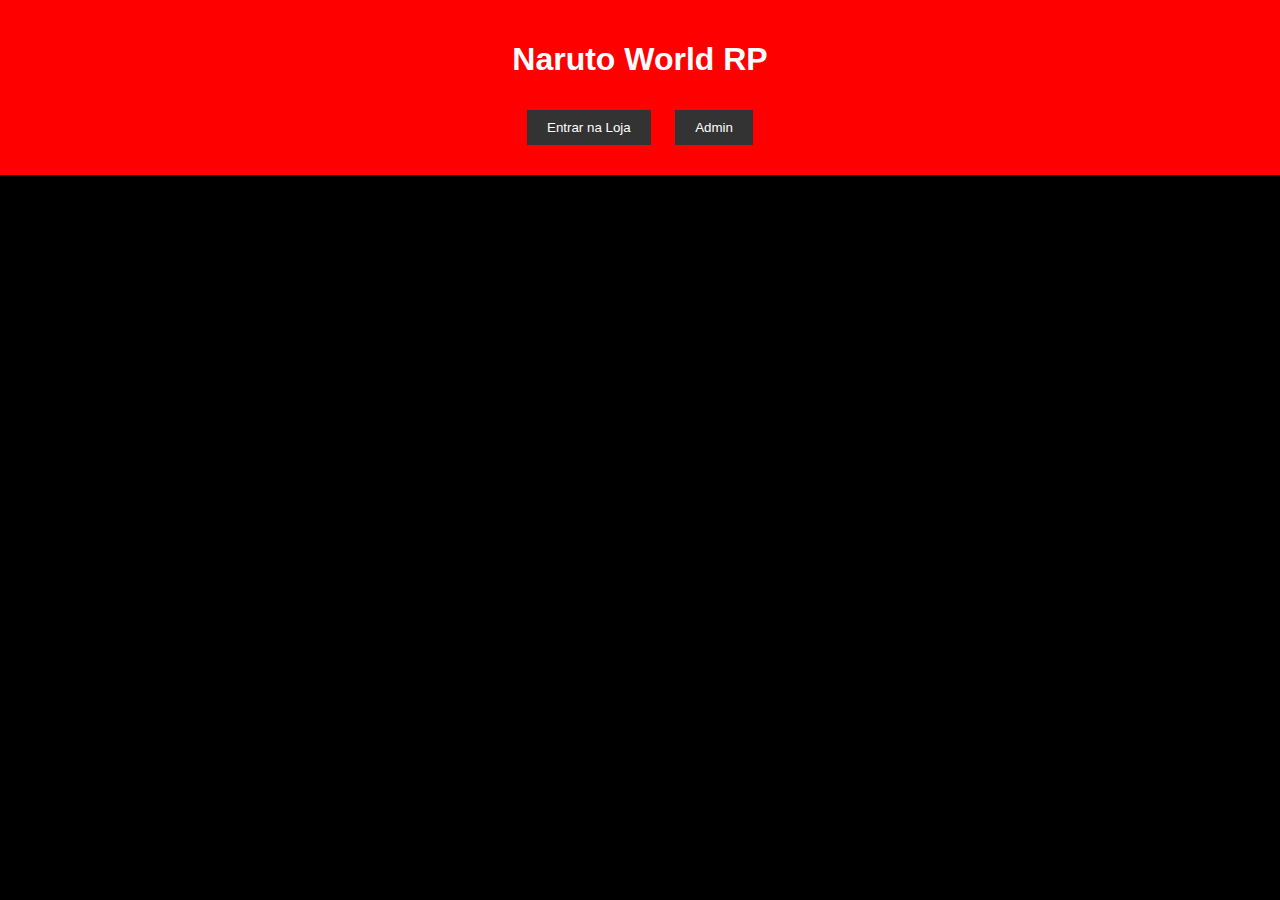
<file: index.html>
<!DOCTYPE html>
<html lang="pt-BR">
<head>
  <meta charset="UTF-8" />
  <meta name="viewport" content="width=device-width, initial-scale=1.0"/>
  <title>Naruto World RP</title>
  <link rel="stylesheet" href="style.css"/>
</head>
<body>
  <header>
    <h1>Naruto World RP</h1>
    <button onclick="window.location.href='loja.html'">Entrar na Loja</button>
    <button onclick="window.location.href='admin.html'">Admin</button>
  </header>
</body>
</html>
</file>
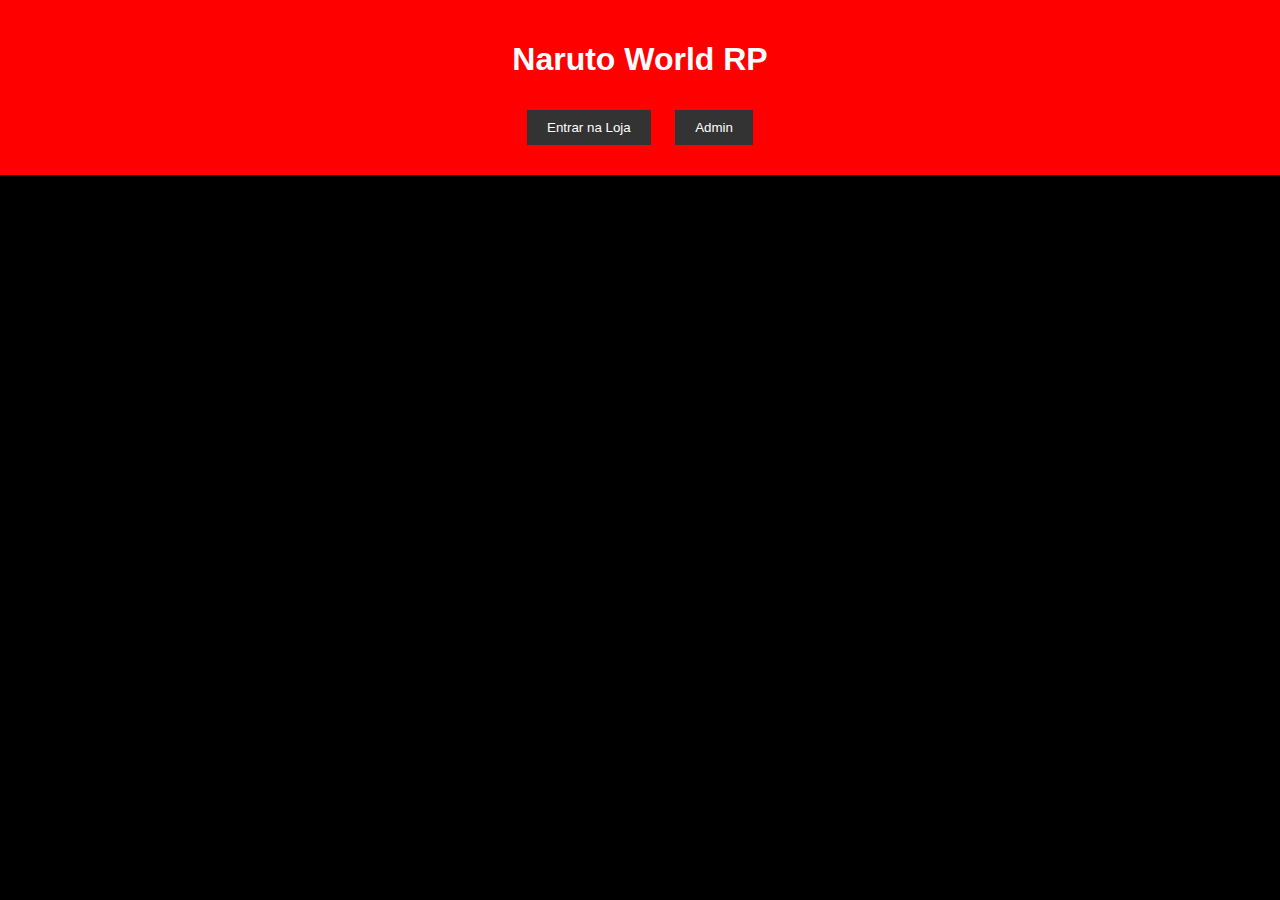
<file: admin.html>
<!DOCTYPE html>
<html lang="pt-BR">
<head>
  <meta charset="UTF-8" />
  <title>Admin - Naruto World</title>
  <link rel="stylesheet" href="style.css" />
  <script>
    function verificarSenha() {
      const senha = prompt("Digite a senha:");
      if (senha !== "junior") {
        alert("Senha incorreta!");
        window.location.href = "index.html";
      } else {
        mostrarPedidos();
      }
    }

    function mostrarPedidos() {
      const pedidos = JSON.parse(localStorage.getItem("pedidos") || "[]");
      const lista = document.getElementById("pedidos");
      pedidos.forEach((p, i) => {
        const div = document.createElement("div");
        div.className = "card";
        div.innerHTML = `<b>VIP:</b> ${p.vip}<br/>
                         <b>Nick:</b> ${p.nick}<br/>
                         <b>Discord:</b> ${p.discord}<br/>
                         <b>Comprovante:</b> ${p.comprovante}<br/>
                         <button onclick="aprovar(${i})">Aprovar</button>
                         <button onclick="reprovar(${i})">Reprovar</button>`;
        lista.appendChild(div);
      });
    }

    function aprovar(i) {
      alert("Pedido aprovado!");
    }

    function reprovar(i) {
      alert("Pedido reprovado!");
    }

    window.onload = verificarSenha;
  </script>
</head>
<body>
  <h2>Admin - Aprovar Pedidos</h2>
  <div id="pedidos"></div>
</body>
</html>
</file>
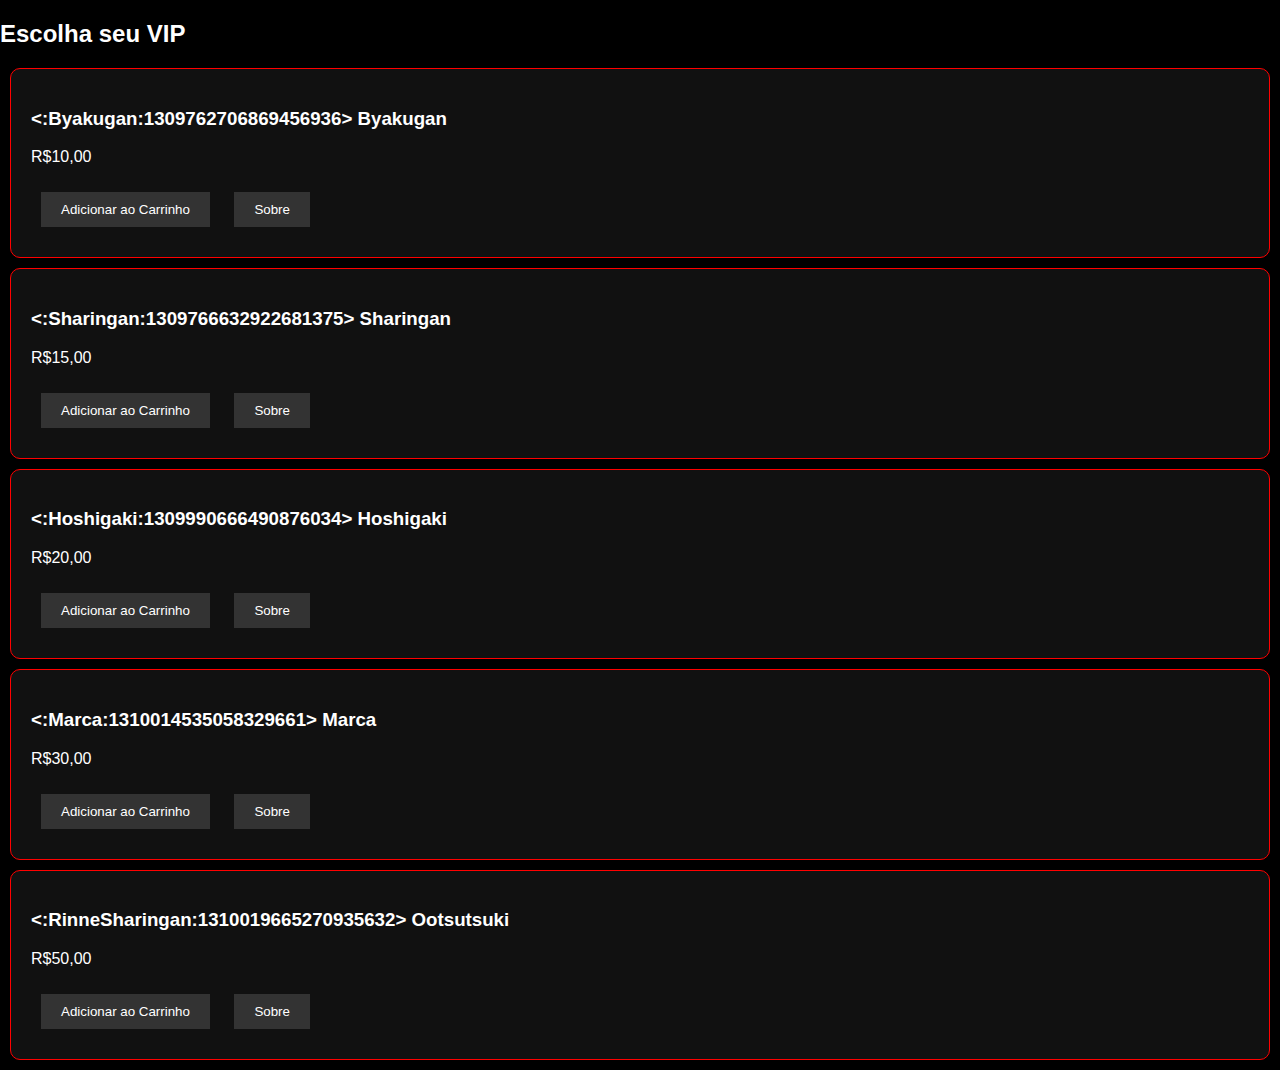
<file: loja.html>
<!DOCTYPE html>
<html lang="pt-BR">
<head>
  <meta charset="UTF-8" />
  <title>Loja - Naruto World</title>
  <link rel="stylesheet" href="style.css" />
  <script src="script.js" defer></script>
</head>
<body>
  <h2>Escolha seu VIP</h2>
  <div id="vip-list"></div>
  <div id="cart-form" style="display:none;">
    <h3>Preencha seus dados</h3>
    <input placeholder="Nickname" id="nick"/><br/>
    <input placeholder="Discord" id="discord"/><br/>
    <button onclick="confirmarDados()">Confirmar</button>
  </div>
  <div id="pagamento" style="display:none;">
    <h3>Pagamento via Pix</h3>
    <p>Chave Pix: <b>juniorgp0013@gmail.com</b></p>
    <input type="file" id="comprovante"/><br/>
    <button onclick="criarPedido()">Criar Pedido</button>
  </div>
</body>
</html>
</file>
<file: style.css>
body {
  background-color: black;
  color: white;
  font-family: Arial, sans-serif;
  margin: 0;
  padding: 0;
}
header {
  background-color: #ff0000;
  padding: 20px;
  text-align: center;
}
button {
  background-color: #333;
  color: white;
  border: none;
  padding: 10px 20px;
  margin: 10px;
  cursor: pointer;
}
.card {
  border: 1px solid #ff0000;
  background-color: #111;
  padding: 20px;
  margin: 10px;
  border-radius: 10px;
}
.modal {
  position: fixed;
  top: 10%;
  left: 10%;
  right: 10%;
  bottom: 10%;
  background: black;
  border: 2px solid red;
  overflow-y: scroll;
  padding: 20px;
}
</file>
